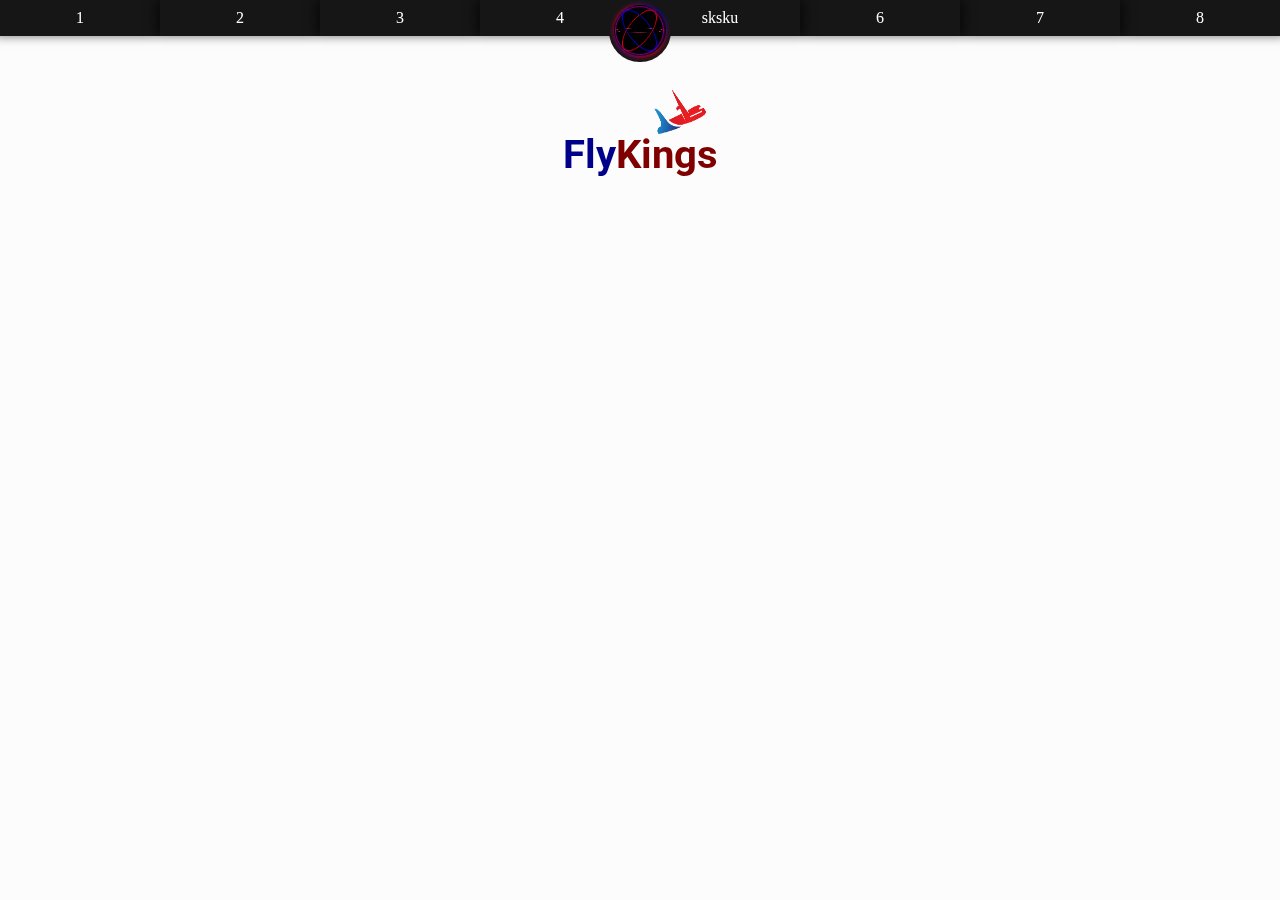
<file: index.html>
<!DOCTYPE html>
<html lang="en">
<head>
    <meta charset="UTF-8">
    <meta name="viewport" content="width=device-width, initial-scale=1.0">
    <title>3D</title>
    <link rel="preconnect" href="https://fonts.googleapis.com">
    <link rel="preconnect" href="https://fonts.gstatic.com" crossorigin>
    <link href="https://fonts.googleapis.com/css2?family=Roboto:wght@100..900&display=swap" rel="stylesheet">
    <link rel="stylesheet" href="project2.css">
</head>
<body>
    <div>
        <!--Nav bar-->
        <div class="outer">
            <nav class="nav">
                <ul class="nav-ul">
                    <li id="li1" class="li1">1</li>
                    <li id="li1" class="li2">2</li>
                    <li id="li1" class="li3">3</li>
                    <li id="li1" class="li4">4</li>
                    <li id="li2" class="li5">sksku</li>
                    <li id="li2" class="li6">6</li>
                    <li id="li2" class="li7">7</li>  
                    <li id="li2" class="li8">8</li>              
                </ul>
            </nav>
            <!-- nav bar 3d orb html-->
            <div class="nav-3d-back">
                <div class="D3-rings-border"></div>
            <div class="D3-rings">
                <div class="d3-rings-3d">
                    <div class="ring-1" id="rings"></div>
                    <div class="ring-2" id="rings"></div>
                    <div class="ring-3" id="rings"></div>
                    <div class="ring-4" id="rings"></div>
                </div>
            </div>
            </div>
        </div>
        <div class="logo">
            <img class="logo-img" src="images/07DB2EDE-EBEA-4813-87A4-5870FB0A70D6.PNG" alt="" width="100px" height="100px">
            <div class="logo-text"><span>Fly</span><span>Kings<span></div></div>
        <div class="hero-section">

        </div>
    </div>
        <script src="project2.js"></script>
</body>
</html>
</file>
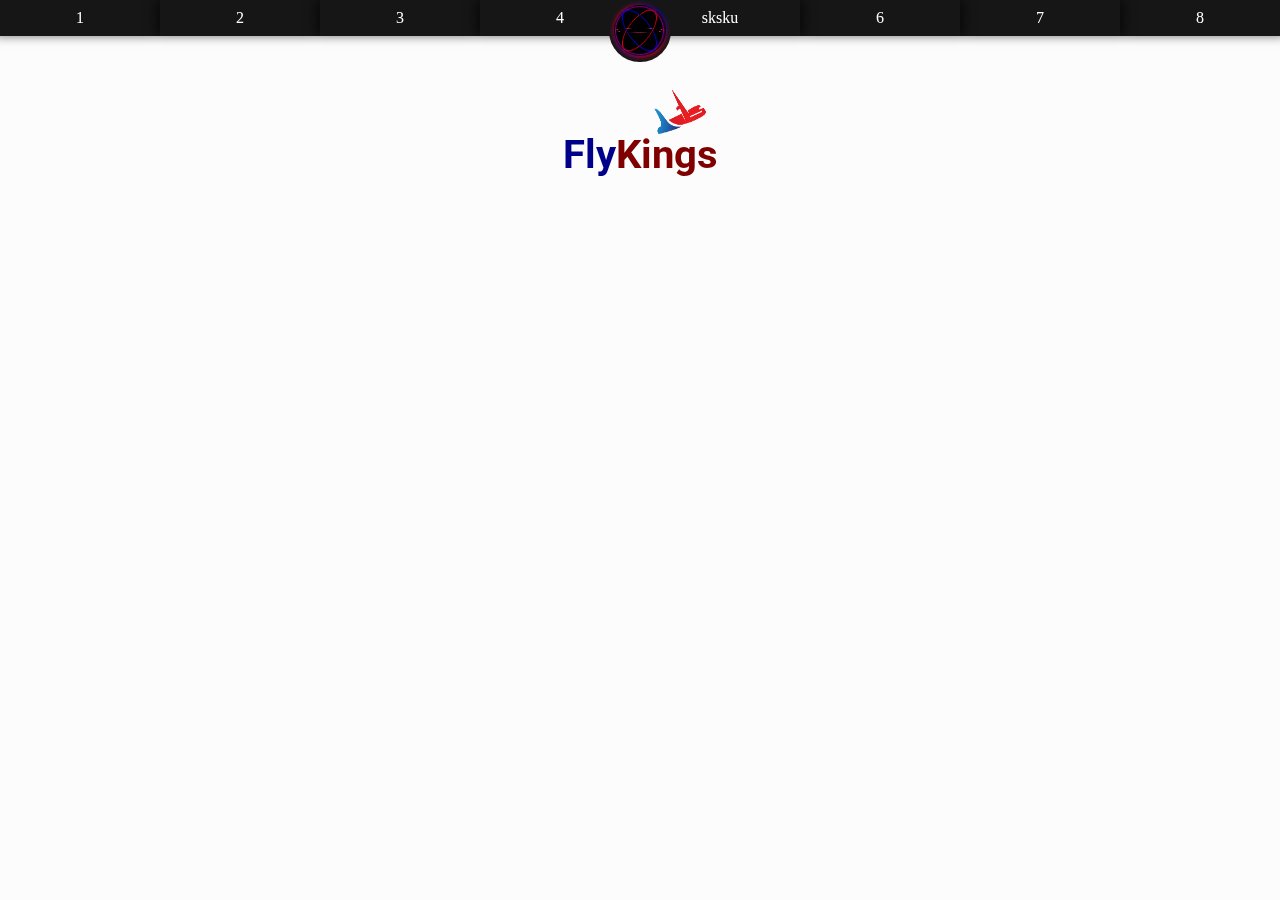
<file: project2.html>
<!DOCTYPE html>
<html lang="en">
<head>
    <meta charset="UTF-8">
    <meta name="viewport" content="width=device-width, initial-scale=1.0">
    <title>3D</title>
    <link rel="preconnect" href="https://fonts.googleapis.com">
    <link rel="preconnect" href="https://fonts.gstatic.com" crossorigin>
    <link href="https://fonts.googleapis.com/css2?family=Roboto:wght@100..900&display=swap" rel="stylesheet">
    <link rel="stylesheet" href="project2.css">
</head>
<body>
    <div>
        <!--Nav bar-->
        <div class="outer">
            <nav class="nav">
                <ul class="nav-ul">
                    <li id="li1" class="li1">1</li>
                    <li id="li1" class="li2">2</li>
                    <li id="li1" class="li3">3</li>
                    <li id="li1" class="li4">4</li>
                    <li id="li2" class="li5">sksku</li>
                    <li id="li2" class="li6">6</li>
                    <li id="li2" class="li7">7</li>  
                    <li id="li2" class="li8">8</li>              
                </ul>
            </nav>
            <!-- nav bar 3d orb html-->
            <div class="nav-3d-back">
                <div class="D3-rings-border"></div>
            <div class="D3-rings">
                <div class="d3-rings-3d">
                    <div class="ring-1" id="rings"></div>
                    <div class="ring-2" id="rings"></div>
                    <div class="ring-3" id="rings"></div>
                    <div class="ring-4" id="rings"></div>
                </div>
            </div>
            </div>
        </div>
        <div class="logo">
            <img class="logo-img" src="images/07DB2EDE-EBEA-4813-87A4-5870FB0A70D6.PNG" alt="" width="100px" height="100px">
            <div class="logo-text"><span>Fly</span><span>Kings<span></div></div>
        <div class="hero-section">

        </div>
    </div>
    <script src="project2.js"></script>
</body>
</html>
</file>
<file: project2.css>
* {
    box-sizing: border-box;
}
body {
    background-color: rgb(252, 252, 252);
    min-height: 100vh;
    margin: 0;
    padding: 0;
}
.outer {
    position: fixed;
    display: flex;
    top: 0px;
    height: 36.25px;
    background-color: transparent;
    right: 0;
    left: 0;
    justify-content: center;
}
/*Rotation code for nav bar*/
@keyframes rotate {
    from {
        transform: rotate(0deg);
    }
    to {
       transform: rotate(359deg);
    }
}
/*3d ord growth animation*/
@keyframes grow {
    0% {
        width: 52.5px;
        height: 52.5px;
    }
    50% {
        width: 61.25px;
        height: 61.25px;
    }
    100% {
        width: 52.5px;
        height: 52.5px;
    }
}
@keyframes grow2 {
   0%{
        width: 51.25px;
        height: 51.25px;
    }
    50% {
        width: 56.25px;
        height: 56.25px;
    }
    100% {
        width: 51.25px;
        height: 51.25px;
    }
}
@keyframes grow3 {
    0% {
        width: 48.75px;
        height: 48.75px;
    }
   50% {
        width: 75px;
        height: 75px;
    }
    100% {
        width: 48.75px;
        height: 48.75px; 
    }
}
@keyframes rotate3d {
    from {
        transform: rotate3d(1, 0, 0, 0deg);
    }
    to {
        transform: rotate3d(1, 0, 0, 359deg);
    }
}
@keyframes grow4 {
    0% {
        height: 61.5px;
        width: 61.5px;

    }
    50% {
        height: 68.5px;
        width: 68.5px;
    }
    100% {
        height: 61.5px;
        width: 61.5px;
    }
    
}
/*colorful 3d orb border*/
.D3-rings-border {
    position: absolute;
    border-radius: 50%;
    background: conic-gradient(from 45deg, blue, red, purple, red, blue);
    filter: blur(2.5px);
    width: 52.5px;
    height: 52.5px;
    animation: rotate 4s linear, grow 4s;
}
/*background for 3d orb*/
.nav-3d-back {
    position: absolute;
    z-index: 20;
    display: flex;
    justify-content: center;
    align-items: center;
    border-radius: 0 0 50% 50%;
    top: 0px;
    background-color: rgb(22, 22, 23);
    width: 61.5px;
    height: 61.5px;
    animation: grow4 4s;
}
.D3-rings {
    position: absolute;
    display: flex;
    background-color: rgb(1, 1, 4);
    border-radius: 50%;
    width: 51.25px;
    height: 51.25px;
    justify-content: center;
    align-items: center;
    animation: grow2 4s;
}
.d3-rings-3d {
    position: absolute;
    display: flex;
    border-radius: 50%;
    justify-content: center;
    align-items: center;
    transform-style: preserve-3d;
    transform: rotateX(5deg);
    width: 51.25px;
    height: 51.25px;
    animation: grow2 3s ease-out, rotate3d 3s ease-out;
}
#rings {
    position: absolute;
    border-radius: 50%;
    width: 48.75px;
    height: 48.75px;
}
.ring-1 {
    border: 1px solid blue;
    box-shadow: 0 0 2.5px rgba(28, 28, 254, 0.721);
    animation: grow3 3s ease-out;
    transform: rotateX(45deg) rotateY(45deg);
}
.ring-2 {
    border: 1px solid red;
    animation: grow3 3s ease-out;
    box-shadow: 0 0 2.5px rgba(255, 22, 22, 0.721);
    transform: rotateX(45deg) rotateY(-45deg);
}
.ring-3 {
    border: 1px solid purple;
    animation: rotateX 3s ease-out, grow3 3s ease-out;
    box-shadow: 0 0 2.5px rgba(184, 3, 184, 0.721);
}
.ring-4 {
    border: 1px solid rgb(255, 42, 77);
    animation: rotateX 3s ease-out, grow3 3s ease-out;
    box-shadow: 0 0 2.5px rgba(253, 68, 99, 0.721);
    transform: rotateX(90deg);
}
/*nav bar list*/
.nav-ul {
    position: absolute;
    list-style-type: none;
    top: 0;
    left: 0;
    right: 0;
    padding: 0;
    margin-block: 0;
    justify-content: space-between;
    display: flex;
}
/*listed items for nav bar*/
.nav-ul > * {
    background-color: rgb(22, 22, 23);
    text-align: center;
    position: relative;
    padding-block: 9px;
    padding-inline: 0;
    flex-basis: 100%;
    flex-grow: 1;
    color: rgb(255, 255, 255);
    display: inline;
}
.li1 {
    opacity: 50%;
    transition: 1s ease-out;
    transform: translateX(350%);
}
.li2 {
    opacity: 50%;
    transition: 1s ease-out;
    transform: translateX(250%);
}
.li3 {
    opacity: 50%;
    transition: 1s ease-in;
    transform: translateX(150%);
}
.li4 {
    opacity: 50%;
    transition: 1s ease-in;
    transform: translateX(50%)
}
.li5 {
    opacity: 50%;
    z-index: 4;
    transition: 1s ease-in;
    transform: translateX(-50%)
}
.li6 {
    opacity: 50%;
    z-index: 3;
    transition: 1s ease-in;
    transform: translateX(-150%);
}
.li7 {
    opacity: 50%;
    z-index: 2;
    transition: 1s ease-out;
    transform: translateX(-250%);
}
.li8 {
    opacity: 50%;
    z-index: 1;
    transition: 1s ease-out;
    transform: translateX(-350%);
}
#li1 {
box-shadow: -5px 0px 10px rgba(0, 0, 0, 0.558);
}
#li2 {
box-shadow: 5px 0px 10px rgba(0, 0, 0, 0.558);
}
.logo {
    position: relative;

}
@keyframes logo {
    0%{
        transform: rotateY(0deg);
    }
    40% {
        transform: skewX(-40deg);
    }
     60%{
       transform: skewX(30deg);
    }
    80%{
        transform: skewX(-20deg);
    }
    100% {
        transform: scaleX(10deg);
    }
}
@keyframes plane {
    0% {
        left: 50%;
        transform: translateX(-100%) translateY(35%) rotate(20deg);
    }
    100% {
        left: 50%;
        transform:translateX(-10%) translateY(35%) rotate(0deg);
    }
}
.logo-img {
    position: relative;
    left: 50%;
    transform: translateX(-10%) translateY(35%);
    animation: plane 0.3s linear;
    margin-top: 3vh;
}
@keyframes bright {
    0% {
        filter: brightness(100%);
    }
    50% {
        filter: brightness(200%);
    }
    100% {
        filter: brightness(100%);
    }
}
.logo-text {
    text-align: center;
    font-family: "Roboto", sans-serif;
    font-size: 250%;
    font-weight: 700;
    animation: logo 1s ease-out 0.2s;
    transform-style: preserve-3d;
}
.logo-text :nth-child(1) {
    color: darkblue;
    animation: bright 2s linear 2s infinite;
}
.logo-text :nth-child(2) {
    color: maroon;
    animation: bright 2s linear 3s infinite;
}
</file>
